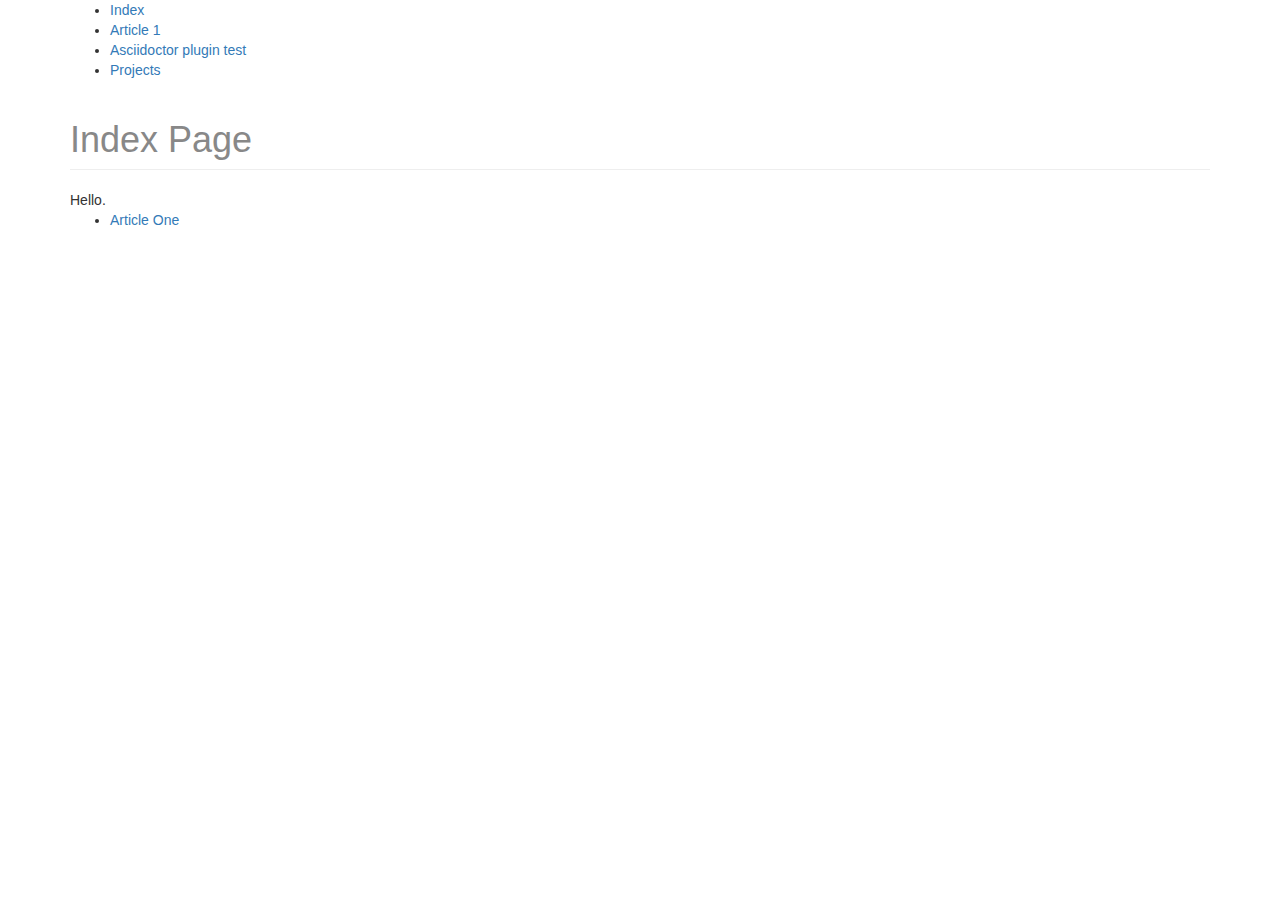
<file: index.html>
<!doctype html>
<html>
  <head>
    <title>Index Page | The Site Name</title>
    <link rel="stylesheet" href="/styles/style.css">
  </head>
  <body>
    <div class="container">
      <ul>
        <li><a href="/index.html">Index</a></li>
        <li><a href="/articles/article1.html">Article 1</a></li>
        <li><a href="/test.html">Asciidoctor plugin test</a></li>
        <li><a href="/projects/index.html">Projects</a></li>
      </ul>
      <h1 class="page-header">Index Page</h1>
      Hello.

<ul>
  
    <li><a href="/articles/article1.html">Article One</a></li>
  
</ul>
    </div>
  </body>
</html>
</file>
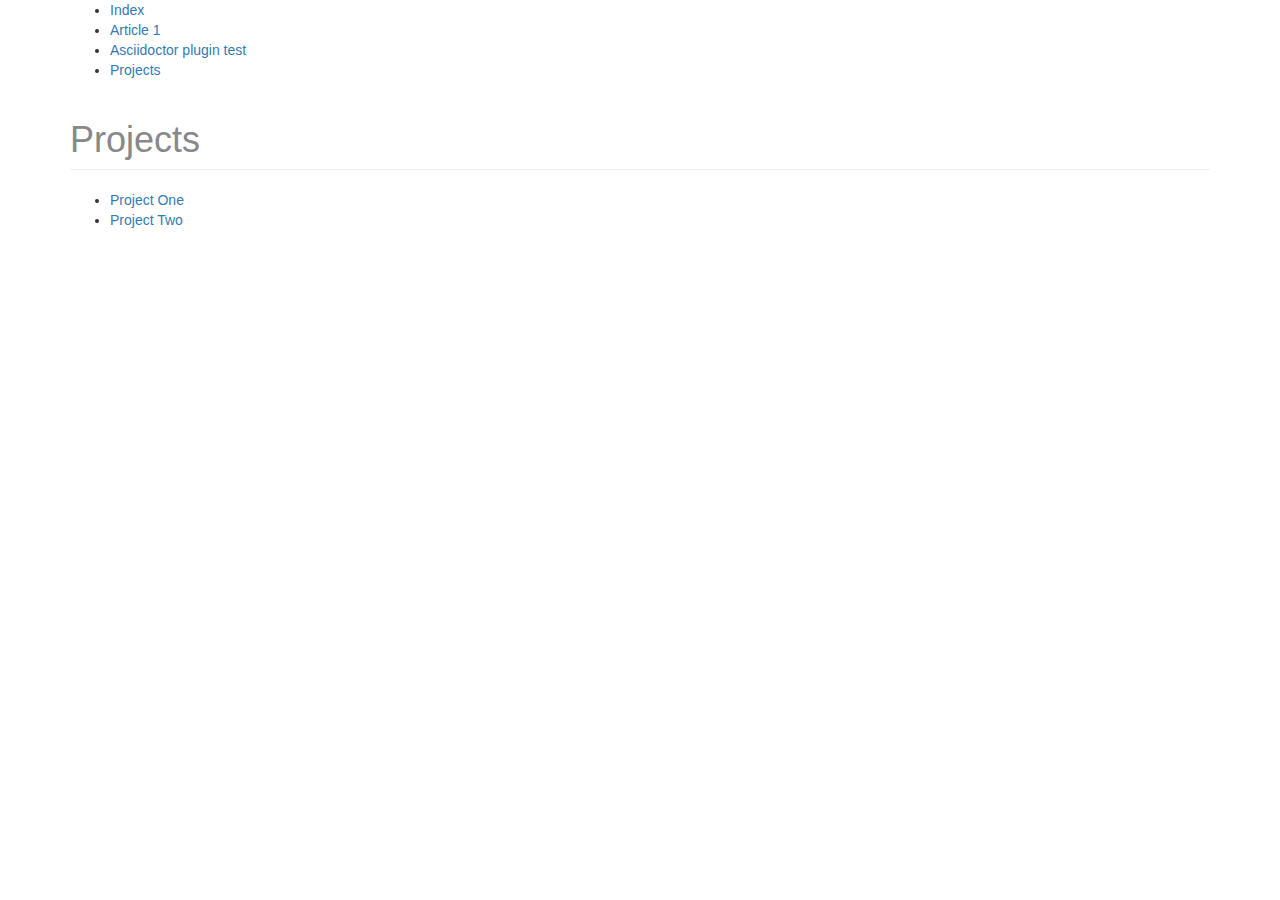
<file: projects/index.html>
<!doctype html>
<html>
  <head>
    <title>Projects | The Site Name</title>
    <link rel="stylesheet" href="/styles/style.css">
  </head>
  <body>
    <div class="container">
      <ul>
        <li><a href="/index.html">Index</a></li>
        <li><a href="/articles/article1.html">Article 1</a></li>
        <li><a href="/test.html">Asciidoctor plugin test</a></li>
        <li><a href="/projects/index.html">Projects</a></li>
      </ul>
      <h1 class="page-header">Projects</h1>
      <ul>
  
    <li><a href="/projects/project-one.html">Project One</a></li>
  
    <li><a href="/projects/project-two.html">Project Two</a></li>
  
</ul>
    </div>
  </body>
</html>
</file>
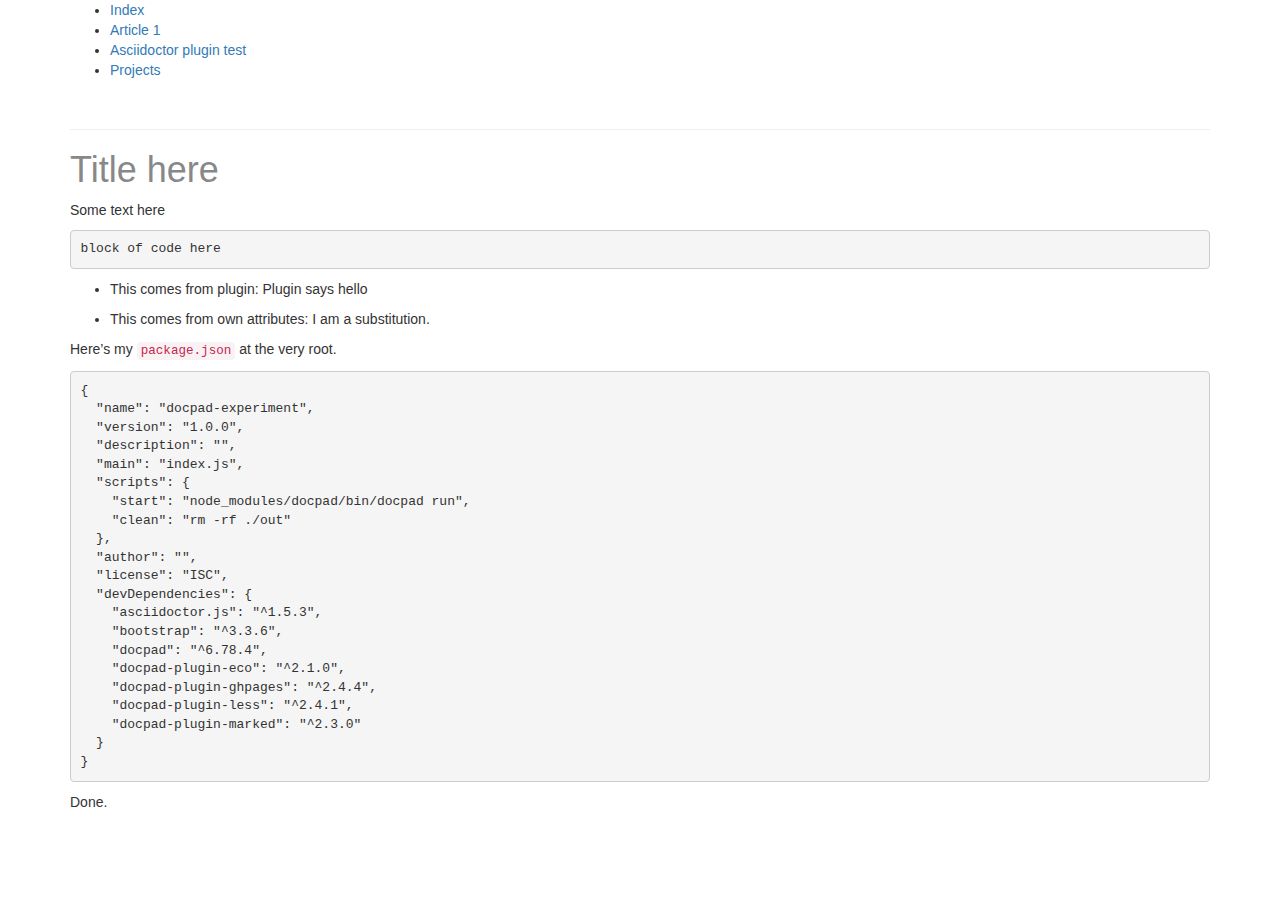
<file: test.html>
<!doctype html>
<html>
  <head>
    <title> | The Site Name</title>
    <link rel="stylesheet" href="/styles/style.css">
  </head>
  <body>
    <div class="container">
      <ul>
        <li><a href="/index.html">Index</a></li>
        <li><a href="/articles/article1.html">Article 1</a></li>
        <li><a href="/test.html">Asciidoctor plugin test</a></li>
        <li><a href="/projects/index.html">Projects</a></li>
      </ul>
      <h1 class="page-header"></h1>
      <h1>Title here</h1>
<div class="paragraph">
<p>Some text here</p>
</div>
<div class="listingblock">
<div class="content">
<pre>block of code here</pre>
</div>
</div>
<div class="ulist">
<ul>
<li>
<p>This comes from plugin: Plugin says hello</p>
</li>
<li>
<p>This comes from own attributes: I am a substitution.</p>
</li>
</ul>
</div>
<div class="paragraph">
<p>Here&#8217;s my <code>package.json</code> at the very root.</p>
</div>
<div class="listingblock">
<div class="content">
<pre>{
  "name": "docpad-experiment",
  "version": "1.0.0",
  "description": "",
  "main": "index.js",
  "scripts": {
    "start": "node_modules/docpad/bin/docpad run",
    "clean": "rm -rf ./out"
  },
  "author": "",
  "license": "ISC",
  "devDependencies": {
    "asciidoctor.js": "^1.5.3",
    "bootstrap": "^3.3.6",
    "docpad": "^6.78.4",
    "docpad-plugin-eco": "^2.1.0",
    "docpad-plugin-ghpages": "^2.4.4",
    "docpad-plugin-less": "^2.4.1",
    "docpad-plugin-marked": "^2.3.0"
  }
}</pre>
</div>
</div>
<div class="paragraph">
<p>Done.</p>
</div>
    </div>
  </body>
</html>
</file>
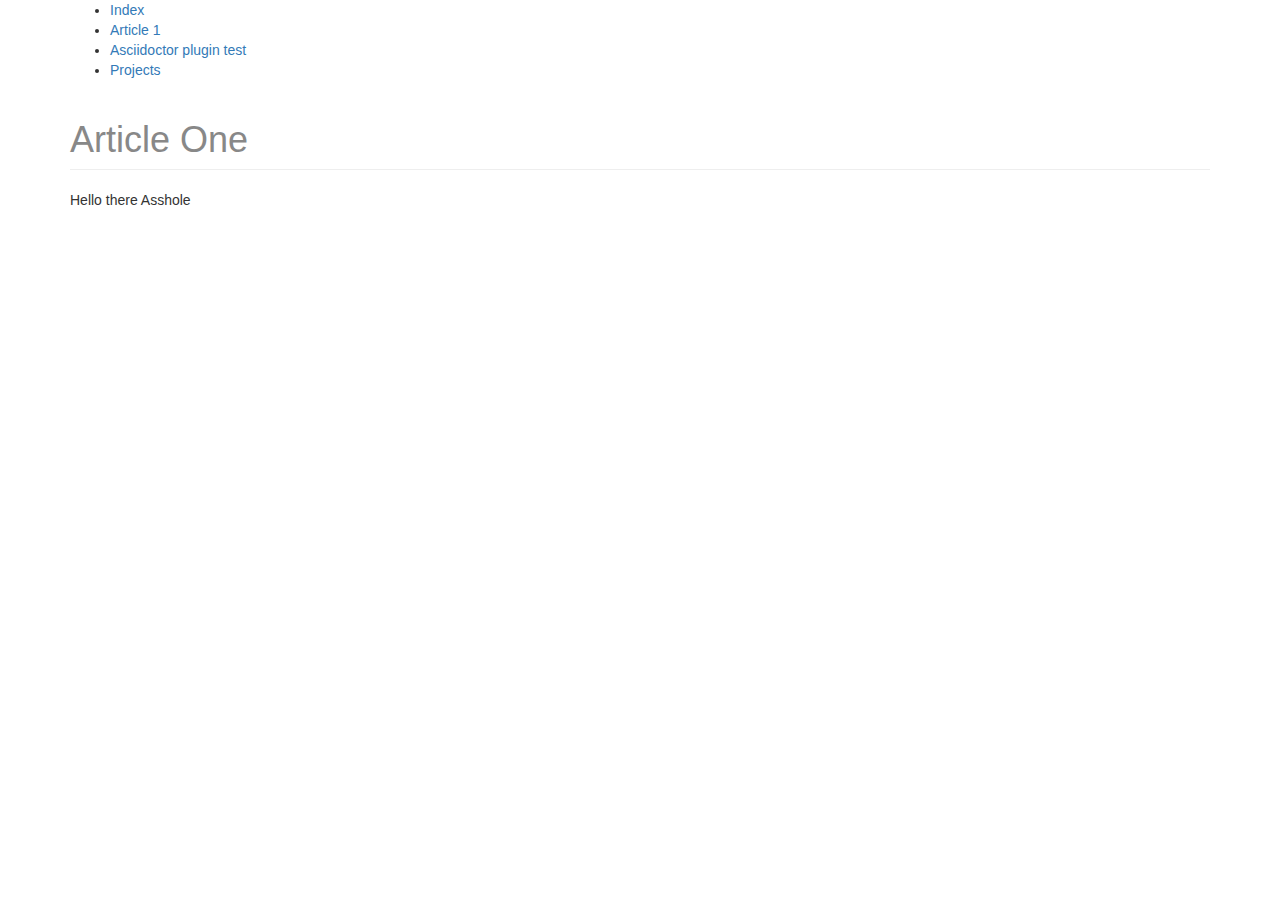
<file: articles/article1.html>
<!doctype html>
<html>
  <head>
    <title>Article One | The Site Name</title>
    <link rel="stylesheet" href="/styles/style.css">
  </head>
  <body>
    <div class="container">
      <ul>
        <li><a href="/index.html">Index</a></li>
        <li><a href="/articles/article1.html">Article 1</a></li>
        <li><a href="/test.html">Asciidoctor plugin test</a></li>
        <li><a href="/projects/index.html">Projects</a></li>
      </ul>
      <h1 class="page-header">Article One</h1>
      Hello there

Asshole
    </div>
  </body>
</html>
</file>
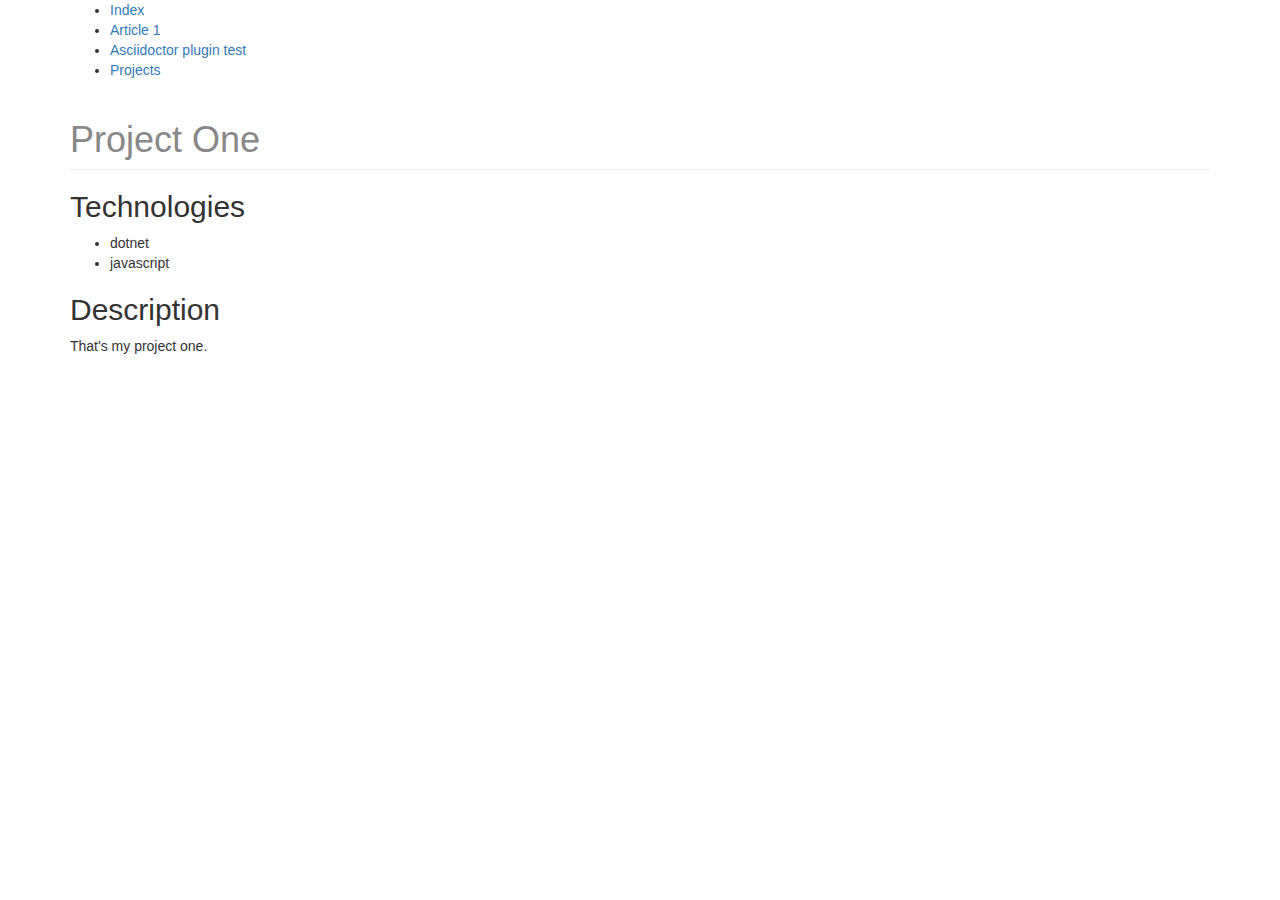
<file: projects/project-one.html>
<!doctype html>
<html>
  <head>
    <title>Project One | The Site Name</title>
    <link rel="stylesheet" href="/styles/style.css">
  </head>
  <body>
    <div class="container">
      <ul>
        <li><a href="/index.html">Index</a></li>
        <li><a href="/articles/article1.html">Article 1</a></li>
        <li><a href="/test.html">Asciidoctor plugin test</a></li>
        <li><a href="/projects/index.html">Projects</a></li>
      </ul>
      <h1 class="page-header">Project One</h1>
      <h2>Technologies</h2>
<ul>
  
    <li>dotnet</li>
  
    <li>javascript</li>
  
</ul>

<h2>Description</h2>
That's my project one.
    </div>
  </body>
</html>
</file>
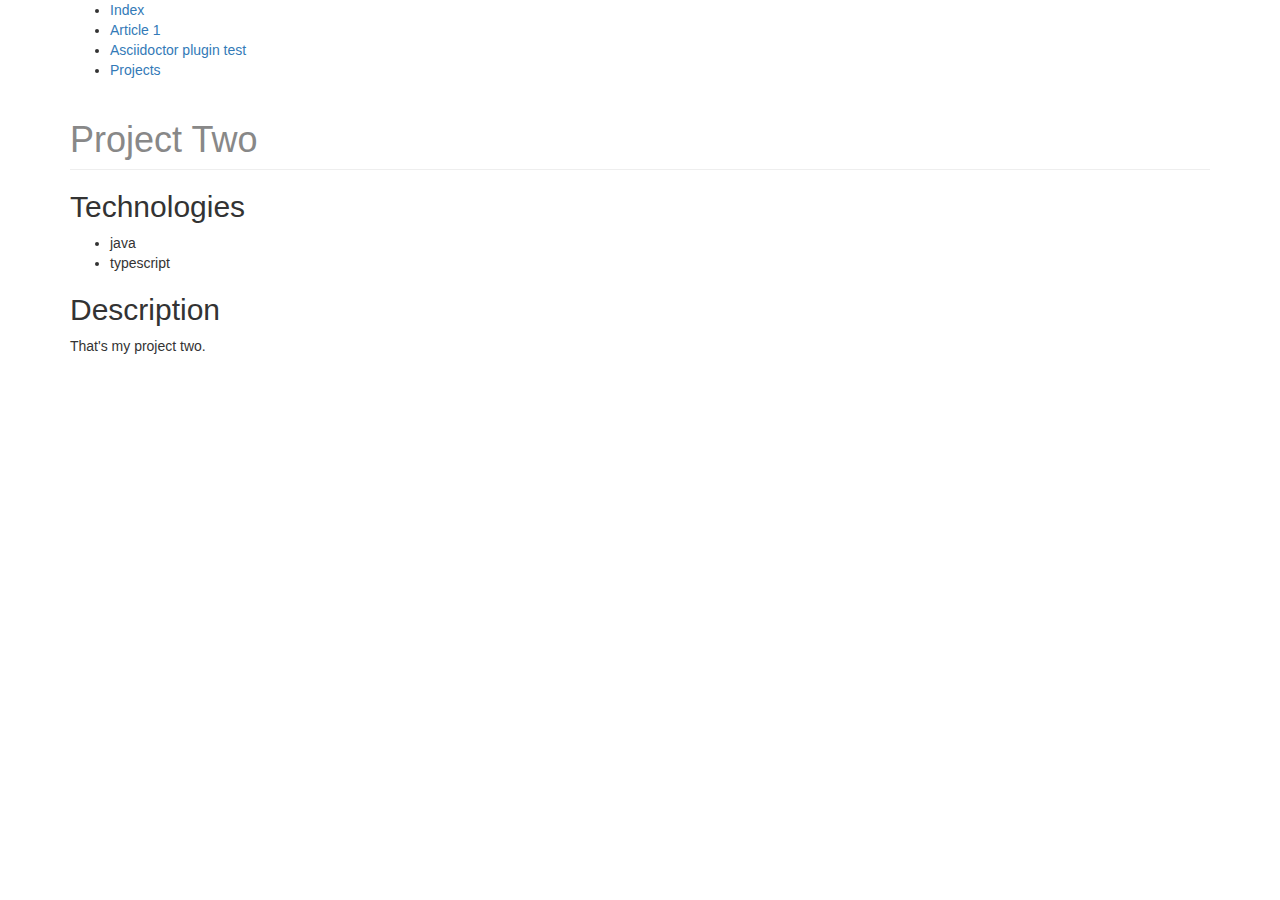
<file: projects/project-two.html>
<!doctype html>
<html>
  <head>
    <title>Project Two | The Site Name</title>
    <link rel="stylesheet" href="/styles/style.css">
  </head>
  <body>
    <div class="container">
      <ul>
        <li><a href="/index.html">Index</a></li>
        <li><a href="/articles/article1.html">Article 1</a></li>
        <li><a href="/test.html">Asciidoctor plugin test</a></li>
        <li><a href="/projects/index.html">Projects</a></li>
      </ul>
      <h1 class="page-header">Project Two</h1>
      <h2>Technologies</h2>
<ul>
  
    <li>java</li>
  
    <li>typescript</li>
  
</ul>

<h2>Description</h2>
That's my project two.
    </div>
  </body>
</html>
</file>
